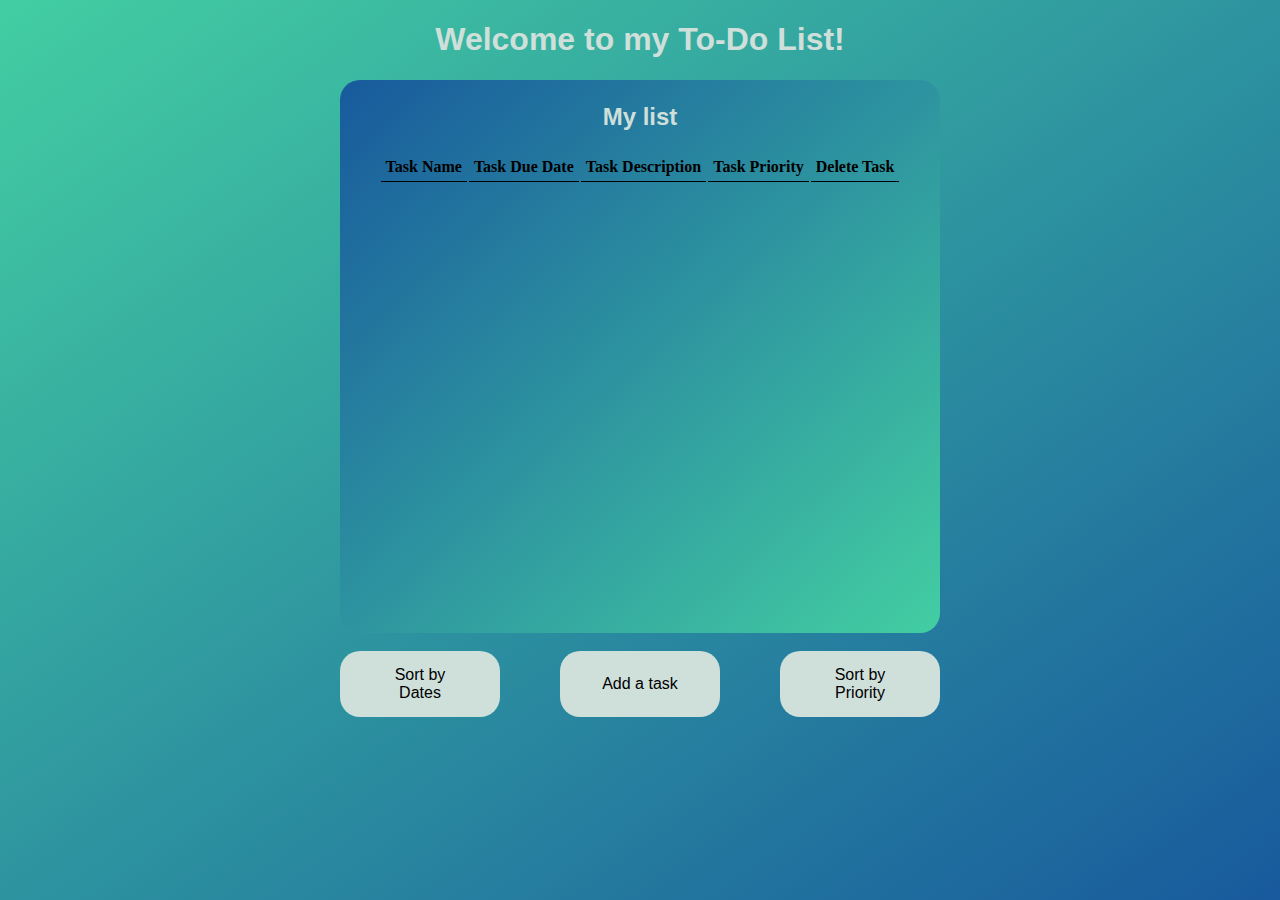
<file: index.html>
<!DOCTYPE html>
<html>
<head>
  <meta charset="utf-8">
  <meta name="viewport" content="width=device-width">
  <title>APP To-Do List</title>
  <link href="../static/style.css" rel="stylesheet" type="text/css" />
</head>
<body>
  <script src="../static/script.js"></script>
  <h1 class="title_heading">Welcome to my To-Do List!</h1>
  <div id="container">  <!-- container for the to do list -->
    <div id="list_box" class="visible">
    <h2 class="title_heading">My list</h2>
    <table id="task_data_table"> <!-- table to display to-do's -->
      <thead>
        <tr>
          <th>Task Name</th>
          <th>Task Due Date</th>
          <th>Task Description</th>
          <th>Task Priority</th>
          <th>Delete Task</th>
        </tr>
      </thead>
    </table>
    </div>
    <div id="button_container">
      <div class="dropdown">
        <button class="button button_hover">Sort by Dates</button>
        <div class="dropdown-content" > <!--drop down for sorting options -->
          <a href = "#" class = "button_hover" onclick="sort_datefurthest()">Furthest</a>
          <a href = "#" class = "button_hover" onclick="sort_dateclosest()">Closest</a>
        </div>
      </div>
      <button class="button button_hover" onclick="show_add_task()">Add a task</button>
      <div class="dropdown">
        <button class="button button_hover">Sort by Priority</button>
        <div class="dropdown-content" >
          <a href = "#" class = "button_hover" onclick="sort_priority_H2L()">Highest to lowest</a> <!-- sort task when clicked -->
          <a href = "#" class = "button_hover" onclick="sort_priority_L2H()">Lowest to highest</a>
        </div>
      </div>
      </div>
  </div>
  <div id="add_task_menu" class="hidden">
    <div id="add_task_box"> <!-- add task box -->
      <button id="close_button" onclick="hide_add_task()">X</button>
      <div class="task_inp">
      <h2 class="title_heading">Add List Item</h2>
      <p class="white_label">Task Name*</p>
      <input type="text" id="TaskName">
      <p class="white_label">Due Date</p>
      <input type="date" id="TaskDue">
      <p class="white_label">Description*</p>
      <input type="text" id="TaskDesc">
      <p class="white_label">Priority*</p>
      <select id="TaskPrio">
        <option>None</option>
        <option>Low</option>
        <option>Medium</option>
        <option>High</option>
      </select>
      <p>* means requried</p>
      <button class="button button_hover" onclick="add_task()">Submit</button> <!-- submit task when clicked -->
    </div>
    </div>
  </div>
</body>
</html>
</file>
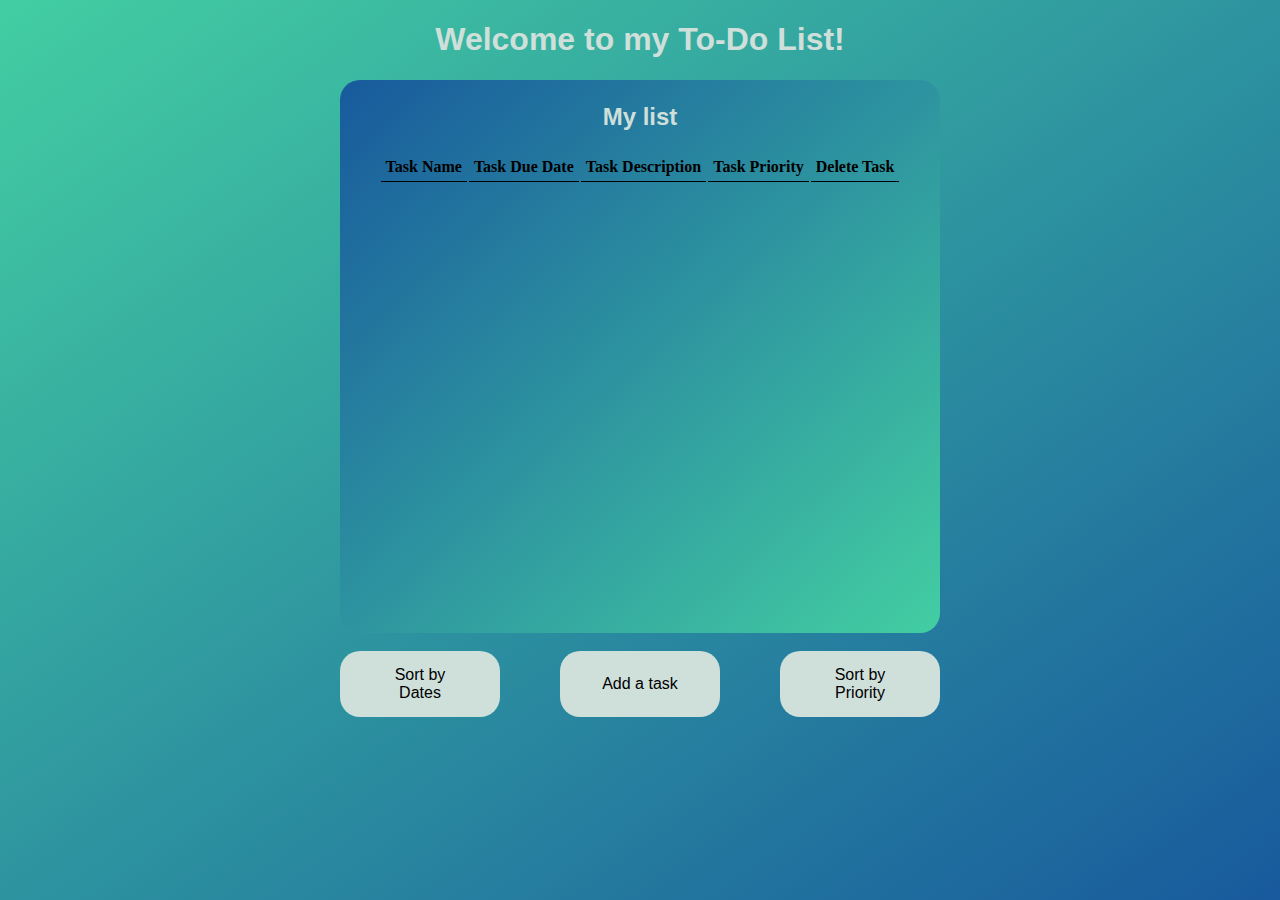
<file: templates/index.html>
<!DOCTYPE html>
<html>
<head>
  <meta charset="utf-8">
  <meta name="viewport" content="width=device-width">
  <title>APP To-Do List</title>
  <link href="../static/style.css" rel="stylesheet" type="text/css" />
</head>
<body>
  <script src="../static/script.js"></script>
  <h1 class="title_heading">Welcome to my To-Do List!</h1>
  <div id="container">  <!-- container for the to do list -->
    <div id="list_box" class="visible">
    <h2 class="title_heading">My list</h2>
    <table id="task_data_table"> <!-- table to display to-do's -->
      <thead>
        <tr>
          <th>Task Name</th>
          <th>Task Due Date</th>
          <th>Task Description</th>
          <th>Task Priority</th>
          <th>Delete Task</th>
        </tr>
      </thead>
    </table>
    </div>
    <div id="button_container">
      <div class="dropdown">
        <button class="button button_hover">Sort by Dates</button>
        <div class="dropdown-content" > <!--drop down for sorting options -->
          <a href = "#" class = "button_hover" onclick="sort_datefurthest()">Furthest</a>
          <a href = "#" class = "button_hover" onclick="sort_dateclosest()">Closest</a>
        </div>
      </div>
      <button class="button button_hover" onclick="show_add_task()">Add a task</button>
      <div class="dropdown">
        <button class="button button_hover">Sort by Priority</button>
        <div class="dropdown-content" >
          <a href = "#" class = "button_hover" onclick="sort_priority_H2L()">Highest to lowest</a> <!-- sort task when clicked -->
          <a href = "#" class = "button_hover" onclick="sort_priority_L2H()">Lowest to highest</a>
        </div>
      </div>
      </div>
  </div>
  <div id="add_task_menu" class="hidden">
    <div id="add_task_box"> <!-- add task box -->
      <button id="close_button" onclick="hide_add_task()">X</button>
      <div class="task_inp">
      <h2 class="title_heading">Add List Item</h2>
      <p class="white_label">Task Name*</p>
      <input type="text" id="TaskName">
      <p class="white_label">Due Date</p>
      <input type="date" id="TaskDue">
      <p class="white_label">Description*</p>
      <input type="text" id="TaskDesc">
      <p class="white_label">Priority*</p>
      <select id="TaskPrio">
        <option>None</option>
        <option>Low</option>
        <option>Medium</option>
        <option>High</option>
      </select>
      <p>* means requried</p>
      <button class="button button_hover" onclick="add_task()">Submit</button> <!-- submit task when clicked -->
    </div>
    </div>
  </div>
</body>
</html>
</file>
<file: static/style.css>
html {
    height: 100%;
    width: 100%;
  }
  body{
    background-image: linear-gradient(to bottom right,#43cea2,#185a9d); /* colour gradient */
  }
  tr, th, td{
    text-align: center;
    padding:5px;
    border-bottom:1px solid black; /* table border*/
  }
  .title_heading{
    text-align: center;
    color: #cfdfda;
    font-family:Arial;
  }
  .white_label{
    color: #cfdfda;
    font-family: Arial;
  }
  .task_inp{
    padding-left:5%;
  }
  .hidden{
    visibility: hidden;
  }
  .visible{
    visibility: visible;
  }
  .button{ /* button class */
    background-color: #cfdfda; 
    border: none;
    border-radius: 20px;
    color: black;
    padding: 15px 32px;
    text-align: center;
    text-decoration: none;
    display: inline-block;
    font-size: 16px;
    cursor: pointer; /* shows a button to click*/
    font-family:Arial;
    width: 160px;
  }
  .delete_button{
    background: none;
    border: none;
    cursor: pointer;
  }
  .button_hover:hover{ /* buttons will have a shadow effect when hovered on*/
    box-shadow: 0 12px 16px 0 rgba(0,0,0,0.24),0 17px 50px 0 rgba(0,0,0,0.19)
  }
  .dropdown{
    position: relative;
    display: inline-block;
    text-align: center;
  }
  .dropdown-content{
    display: none;
    position: absolute;
    z-index: 1;
    left: 0;
    right: 0;
    margin: auto;
  }
  .dropdown:hover .dropdown-content{
    display:block;
  }
  .dropdown-content a {
    color: black;
    padding: 12px 16px;
    text-decoration: none;
    display: block;
    text-align: center;
    border-radius: 20px;
  }
  #add_task_box{
    border-radius: 20px;
    background-color: #47b1b1;
    padding-top: 3px;
    width :550px;
    height: 500px;
    position:absolute;
    top: 36.5%;
    left: 50%;
    transform: translate(-50%,-50%);
  }
  #list_box{
    border-radius: 20px;
    background-image: linear-gradient(to bottom right,#185a9d,#43cea2);
    padding-top: 3px;
    width: 600px;
    height: 550px;
  }
  #container{
    width: 600px;
    margin:0 auto;
    position: relative;
  }
  #button_container{
    padding-top: 3%;
    display:flex;
    justify-content: space-between;
  }
  #close_button{
    background-color:#cfdfda; 
    border: solid;
    border-color: black;
    border-width: 2px;
    border-radius: 50%;
    color: red;
    padding: 0;
    text-align: center;
    text-decoration: none;
    display: inline-block;
    font-size: 16px;
    cursor: pointer;
    font-family:Arial;
    width: 30px;
    height: 30px;
    position: absolute;
    top: -5px;
    right: -5px;
  }
  #task_data_table{ /* centre */
    margin-left: auto; 
    margin-right: auto;
  }
</file>
